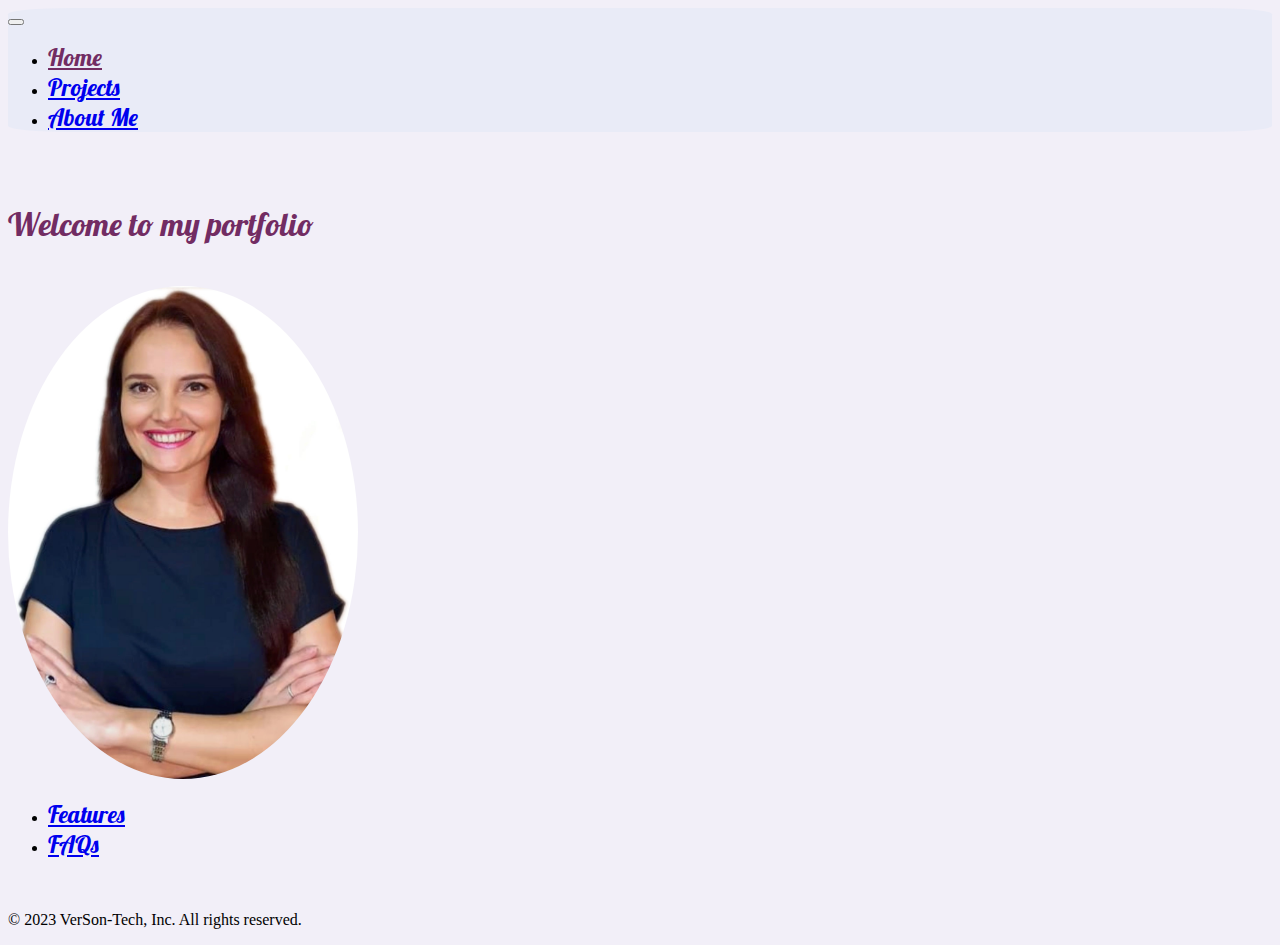
<file: index.html>
<!DOCTYPE html>
<html lang="en">
  <head>
    <meta charset="UTF-8" />
    <meta http-equiv="X-UA-Compatible" content="IE=edge" />
    <meta name="viewport" content="width=device-width, initial-scale=1.0" />
    <link
      href="https://cdn.jsdelivr.net/npm/bootstrap@5.0.1/dist/css/bootstrap.min.css"
      rel="stylesheet"
      integrity="sha384-+0n0xVW2eSR5OomGNYDnhzAbDsOXxcvSN1TPprVMTNDbiYZCxYbOOl7+AMvyTG2x"
      crossorigin="anonymous"
    />
    <link rel="stylesheet" href="styles.css" />
    <link rel="preconnect" href="https://fonts.gstatic.com" />
    <link rel="Contacts" href="contacts.html" />
    <link rel="Projects" href="projects.html" />
    <link rel="Home" href="index.html" />
    <link rel="Features" href="features.html" />
    <!-- <link rel="Pricing" href="pricing.html" /> -->
    <link
      href="https://fonts.googleapis.com/css2?family=Libre+Baskerville:wght@700&display=swap"
      rel="stylesheet"
    />
    <link rel="preconnect" href="https://fonts.googleapis.com" />
    <link rel="preconnect" href="https://fonts.gstatic.com" crossorigin />
    <link
      href="https://fonts.googleapis.com/css2?family=Lobster&display=swap"
      rel="stylesheet"
    />
    <!-- Global site tag (gtag.js) - Google Analytics -->
    <script
      async
      src="https://www.googletagmanager.com/gtag/js?id=UA-213340656-1"
    ></script>
    <script>
      window.dataLayer = window.dataLayer || [];
      function gtag() {
        dataLayer.push(arguments);
      }
      gtag("js", new Date());

      gtag("config", "UA-213340656-1");
    </script>
  </head>
  <body>
    <nav
      class="navbar navbar-expand-lg navbar-light bg-light row justify-content-center"
    >
      <div class="container-fluid">
        <button
          class="navbar-toggler"
          type="button"
          data-bs-toggle="collapse"
          data-bs-target="#navbarNavDropdown"
          aria-controls="navbarNavDropdown"
          aria-expanded="false"
          aria-label="Toggle navigation"
        >
          <span class="navbar-toggler-icon"></span>
        </button>
        <div class="collapse navbar-collapse row" id="navbarNavDropdown">
          <ul class="navbar-nav">
            <li class="nav-item col">
              <a class="nav-link active" aria-current="page" href="index.html"
                >Home</a
              >
            </li>
            <li class="nav-item col dropdown row justify-content-center">
              <a class="nav-link" href="projects.html"> Projects </a>
            </li>

            <li class="nav-item col">
              <a class="nav-link" href="contacts.html">About Me</a>
            </li>
          </ul>
        </div>
      </div>
    </nav>

    <section class="text-center">
      <p class="welcome">Welcome to my portfolio</p>
      <img
        src="vira_murray.jpg"
        class="img-thumbnail"
        style="width: 350px; border-radius: 80%; margin-top: 10px"
        alt="..."
      />
    </section>

    <!-- footer -->
    <div class="container" style="margin-top: 10px">
      <footer class="py-5">
        <div class="row">
          <div class="row justify-content-center">
            <div class="col-2 float-md-end">
              <ul class="nav flex-column">
                <li class="nav-item mb-2">
                  <a
                    target="_blank"
                    href="features.html"
                    class="nav-link p-0 text-muted"
                    >Features</a
                  >
                </li>
                <!-- <li class="nav-item mb-2">
                  <a
                    target="_blank"
                    href="pricing.html"
                    class="nav-link p-0 text-muted"
                    >Pricing</a
                  >
                </li> -->
                <li class="nav-item mb-2">
                  <a href="faq.html" class="nav-link p-0 text-muted">FAQs</a>
                </li>
              </ul>
            </div>

            <!-- <div class="col-4 offset-1"> -->
            <!-- <form>
                <h5
                  style="
                    font-family: 'Lobster', cursive;
                    color: rgb(114, 44, 99);
                  "
                >
                  Subscribe to my newsletter
                </h5>
                <p style="font-family: 'Lobster', cursive; color: #656768">
                  Monthly digest of whats new and exciting from me. You'll get
                  the overview of the cutting edge technologies and tools I use.
                </p>
                <div class="w-100 gap-2">
                  <button
                    class="btn btn-secondary"
                    id="button"
                    type="button"
                    style="
                      color: rgb(114, 44, 99);
                      font-family: 'Lobster', cursive;
                      margin-top: 10px;
                    "
                  >
                    Subscribe
                  </button>
                </div>
              </form> -->
            <!-- </div> -->
          </div>
          <div class="language" id="google_translate_element"></div>
        </div>

        <div class="d-flex justify-content-between py-5 my-1 border-top">
          <p>&copy; 2023 VerSon-Tech, Inc. All rights reserved.</p>
        </div>
      </footer>
    </div>

    <!-- subscription to the newsletter -->
    <script>
      var button = document.getElementById("button");
      button.addEventListener("click", function () {
        document.location.href = "https://courso-1bd82.web.app";
      });
    </script>
    <!-- Google transaltion -->
    <script
      src="https://cdn.jsdelivr.net/npm/bootstrap@5.0.1/dist/js/bootstrap.bundle.min.js"
      integrity="sha384-gtEjrD/SeCtmISkJkNUaaKMoLD0//ElJ19smozuHV6z3Iehds+3Ulb9Bn9Plx0x4"
      crossorigin="anonymous"
    ></script>

    <script type="text/javascript">
      function googleTranslateElementInit() {
        new google.translate.TranslateElement(
          {
            pageLanguage: "en",
            layout: google.translate.TranslateElement.InlineLayout.SIMPLE,
          },
          "google_translate_element"
        );
      }
    </script>
    <!-- Google fonts -->
    <script
      type="text/javascript"
      src="//translate.google.com/translate_a/element.js?cb=googleTranslateElementInit"
    ></script>
    <!-- <script src="app.js"></script> -->
  </body>
</html>
</file>
<file: styles.css>
* {
  box-sizing: border-box;
}
.welcome {
  /* position:absolute;
    left:50%;
     margin-left:-250px;   /*negative margin equal to half the width */
  /* width:450px;
    list-style:none;  */

  /* text-align: center;*/

  font-family: "Lobster", cursive;
  color: rgb(114, 44, 99);
  padding-top: 40px;
  font-size: xx-large;
}

/* h2 { */
/* position:absolute;
    left:50%; */
/* margin-left:-250px; negative margin equal to half the width
    width:450px;
    list-style:none; */
/* text-align: center;
    font-family: 'Lobster', cursive;
    color: rgb(114, 44, 99);
    padding-top: 80px;
    z-index: 0;
} */
body {
  transition: 1s background-image;
  /* background-image: url("https://images.unsplash.com/photo-1496167117681-944f702be1f4?ixlib=rb-4.0.3&ixid=MnwxMjA3fDB8MHxwaG90by1wYWdlfHx8fGVufDB8fHx8&auto=format&fit=crop&w=2232&q=80"); */
  background-image: url("https://images.unsplash.com/photo-1488998427799-e3362cec87c3?ixlib=rb-4.0.3&ixid=MnwxMjA3fDB8MHxwaG90by1wYWdlfHx8fGVufDB8fHx8&auto=format&fit=crop&w=2070&q=80");

  background-size: cover;
  background-repeat: no-repeat;
  background-position: center;
  background-color: rgb(242, 239, 248);
}
/* #profile {  */
/* border-radius: 80%; */
/* position:absolute; */
/* left:50%; */
/* margin-left:-150px; negative margin equal to half the width */
/* width:250px;
    padding-top: 250px; */
/* list-style:none; */
/* } */
.portrait {
  border-radius: 80%;
}
#email {
  font-family: "Libre Baskerville", serif;
  font-size: medium;
  color: mediumaquamarine;
}
nav {
  border-radius: 10%;
  /* position:absolute; */
  /* left:55%;top: 10px; */
  /* margin-left:-250px; negative margin equal to half the width */
  /* width: 325px;
list-style:none;
z-index: 10; */
}
.navbar-brand {
  font-family: "Lobster", cursive;
}

.nav-link {
  font-family: "Lobster", cursive;
  font-size: x-large;
  text-align: center;
}
.nav-link-dropdown-toggle {
  font-family: "Lobster", cursive;
  font-size: small;
}
.container-fluid {
  background-color: rgb(233, 235, 247);
  border-radius: 5%;
  /* width: 80%; */
}
.dropdown-menu {
  border-radius: 5%;
  background-image: url("https://images.unsplash.com/photo-1496167117681-944f702be1f4?ixlib=rb-1.2.1&ixid=MnwxMjA3fDB8MHxwaG90by1yZWxhdGVkfDZ8fHxlbnwwfHx8fA%3D%3D&auto=format&fit=crop&w=500&q=60");
  background-position: center;
  background-size: cover;
}
.dropdown-item {
  font-family: "Lobster", cursive;
  font-size: medium;
  color: rgb(114, 44, 99);
}
.navbar-light .navbar-nav .nav-link.active,
.navbar-light .navbar-nav .show > .nav-link {
  color: rgb(114, 44, 99);
}
/* @media (max-Width:1200px){
    #headingGroup h1{
        font-weight: 100;
        font-size: 3rem;
    }
} */
.styled {
  border: 0;
  line-height: 2.5;
  padding: 0 20px;
  font-size: 1rem;
  font-family: "Lobster", cursive;
  text-align: center;
  color: rgb(238, 163, 222);
  text-shadow: 1px 1px 1px #000;
  border-radius: 10px;
  background-color: rgb(182, 201, 233);
  background-image: linear-gradient(
    to top left,
    rgba(0, 0, 0, 0.2),
    rgba(0, 0, 0, 0.2) 30%,
    rgba(0, 0, 0, 0)
  );
  box-shadow: inset 2px 2px 3px rgba(255, 255, 255, 0.6),
    inset -2px -2px 3px rgba(0, 0, 0, 0.6);
}

.styled:hover {
  background-color: rgb(197, 152, 152);
}

.styled:active {
  box-shadow: inset -2px -2px 3px rgba(255, 255, 255, 0.6),
    inset 2px 2px 3px rgba(0, 0, 0, 0.6);
}
.language {
  padding: 10px;
}
</file>
